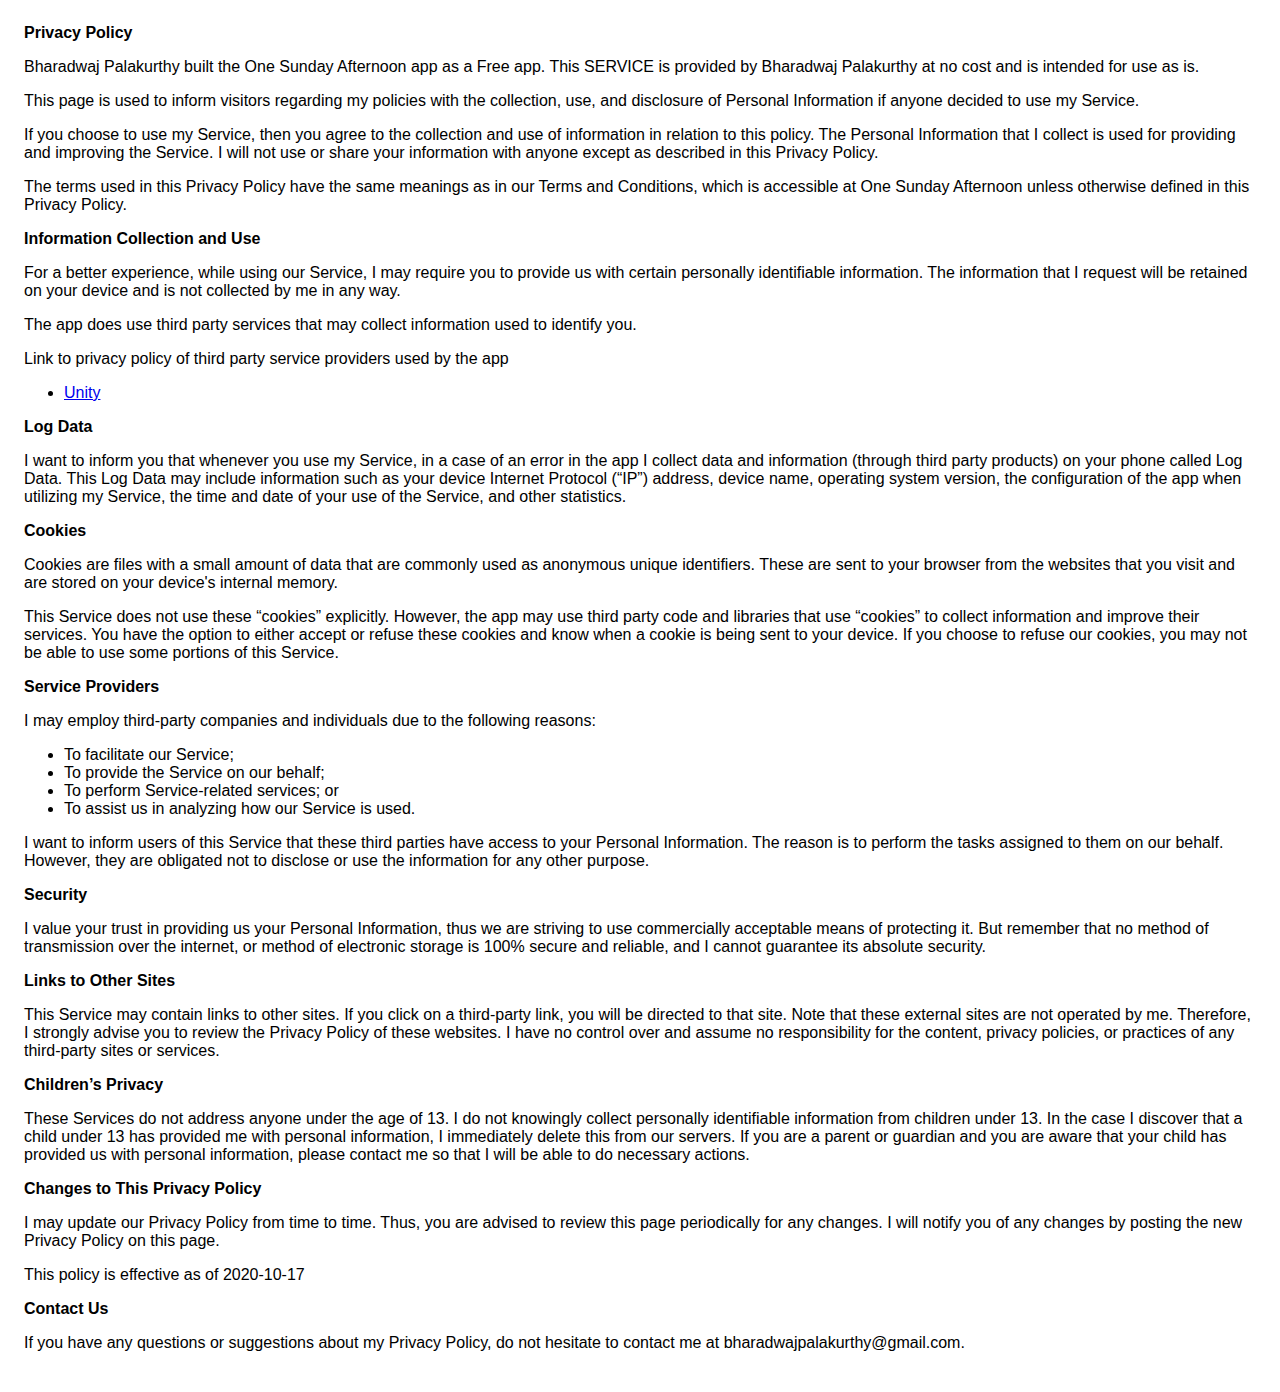
<file: index.html>
<!DOCTYPE html>
<html>

  <head>
    <meta charset='utf-8'>
    <meta name='viewport' content='width=device-width'>
    <title>Privacy Policy</title>
    <style>
      body {
        font-family: 'Helvetica Neue', Helvetica, Arial, sans-serif;
        padding: 1em;
      }
    </style>
  </head>

  <body>
    <strong>Privacy Policy</strong>
    <p>
      Bharadwaj Palakurthy built the One Sunday Afternoon app as a Free app. This SERVICE is provided by Bharadwaj Palakurthy at no cost and is intended for use as is.
    </p>
    <p>
      This page is used to inform visitors regarding my policies with the collection, use, and disclosure of Personal Information if anyone decided to use my Service.
    </p>
    <p>
      If you choose to use my Service, then you agree to the collection and use of information in relation to this policy. The Personal Information that I collect is used for providing and improving the Service. I will not use or share your information with anyone except as described in this Privacy Policy.
    </p>
    <p>
      The terms used in this Privacy Policy have the same meanings as in our Terms and Conditions, which is accessible at One Sunday Afternoon unless otherwise defined in this Privacy Policy.
    </p>
    <p>
      <strong>Information Collection and Use</strong>
    </p>
    <p>
      For a better experience, while using our Service, I may require you to provide us with certain personally identifiable information. The information that I request will be retained on your device and is not collected by me in any way.
    </p>
    <div>
      <p>
        The app does use third party services that may collect information used to identify you.
      </p>
      <p>
        Link to privacy policy of third party service providers used by the app
      </p>
      <ul>
        <!---->
        <!---->
        <!---->
        <!---->
        <!---->
        <!---->
        <!---->
        <!---->
        <!---->
        <!---->
        <!---->
        <li>
          <a href="https://unity3d.com/legal/privacy-policy" target="_blank" rel="noopener noreferrer">Unity</a>
        </li>
        <!---->
        <!---->
        <!---->
        <!---->
        <!---->
        <!---->
        <!---->
        <!---->
        <!---->
        <!---->
        <!---->
        <!---->
      </ul>
    </div>
    <p>
      <strong>Log Data</strong>
    </p>
    <p>
      I want to inform you that whenever you use my Service, in a case of an error in the app I collect data and information (through third party products) on your phone called Log Data. This Log Data may include information such as your device Internet Protocol (“IP”) address, device name, operating system version, the configuration of the app when utilizing my Service, the time and date of your use of the Service, and other statistics.
    </p>
    <p>
      <strong>Cookies</strong>
    </p>
    <p>
      Cookies are files with a small amount of data that are commonly used as anonymous unique identifiers. These are sent to your browser from the websites that you visit and are stored on your device's internal memory.
    </p>
    <p>
      This Service does not use these “cookies” explicitly. However, the app may use third party code and libraries that use “cookies” to collect information and improve their services. You have the option to either accept or refuse these cookies and know when a cookie is being sent to your device. If you choose to refuse our cookies, you may not be able to use some portions of this Service.
    </p>
    <p>
      <strong>Service Providers</strong>
    </p>
    <p>
      I may employ third-party companies and individuals due to the following reasons:
    </p>
    <ul>
      <li>To facilitate our Service;</li>
      <li>To provide the Service on our behalf;</li>
      <li>To perform Service-related services; or</li>
      <li>To assist us in analyzing how our Service is used.</li>
    </ul>
    <p>
      I want to inform users of this Service that these third parties have access to your Personal Information. The reason is to perform the tasks assigned to them on our behalf. However, they are obligated not to disclose or use the information for any other purpose.
    </p>
    <p>
      <strong>Security</strong>
    </p>
    <p>
      I value your trust in providing us your Personal Information, thus we are striving to use commercially acceptable means of protecting it. But remember that no method of transmission over the internet, or method of electronic storage is 100% secure and reliable, and I cannot guarantee its absolute security.
    </p>
    <p>
      <strong>Links to Other Sites</strong>
    </p>
    <p>
      This Service may contain links to other sites. If you click on a third-party link, you will be directed to that site. Note that these external sites are not operated by me. Therefore, I strongly advise you to review the Privacy Policy of these websites. I have no control over and assume no responsibility for the content, privacy policies, or practices of any third-party sites or services.
    </p>
    <p>
      <strong>Children’s Privacy</strong>
    </p>
    <p>
      These Services do not address anyone under the age of 13. I do not knowingly collect personally identifiable information from children under 13. In the case I discover that a child under 13 has provided me with personal information, I immediately delete this from our servers. If you are a parent or guardian and you are aware that your child has provided us with personal information, please contact me so that I will be able to do necessary actions.
    </p>
    <p>
      <strong>Changes to This Privacy Policy</strong>
    </p>
    <p>
      I may update our Privacy Policy from time to time. Thus, you are advised to review this page periodically for any changes. I will notify you of any changes by posting the new Privacy Policy on this page.
    </p>
    <p>This policy is effective as of 2020-10-17</p>
    <p>
      <strong>Contact Us</strong>
    </p>
    <p>
      If you have any questions or suggestions about my Privacy Policy, do not hesitate to contact me at bharadwajpalakurthy@gmail.com.
    </p>

  </body>

</html>
</file>
